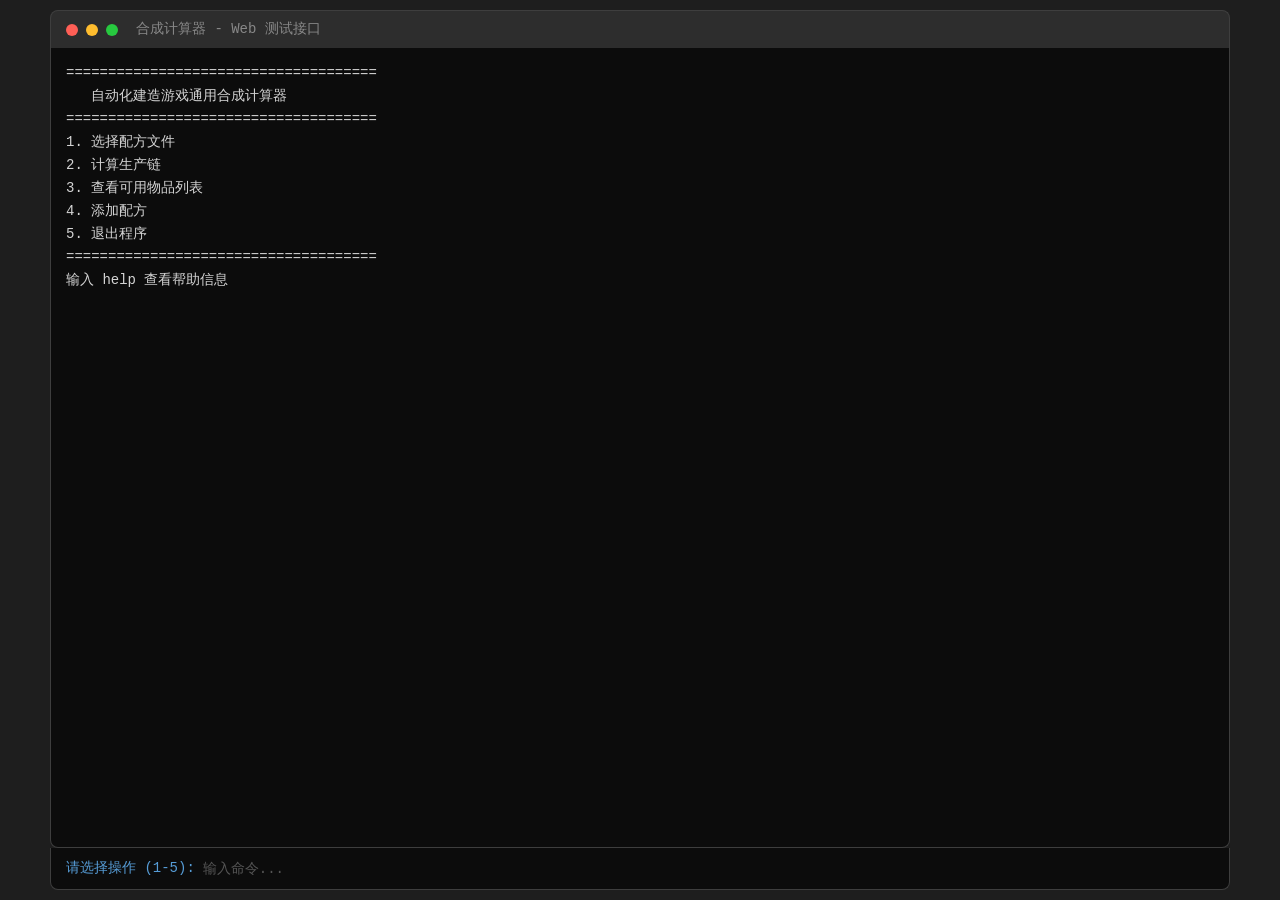
<file: test/templates/index.html>
<!DOCTYPE html>
<html lang="zh-CN">
<head>
    <meta charset="UTF-8">
    <meta name="viewport" content="width=device-width, initial-scale=1.0">
    <title>合成计算器 - Web 测试接口</title>
    <style>
        * {
            margin: 0;
            padding: 0;
            box-sizing: border-box;
        }

        body {
            background-color: #1e1e1e;
            color: #d4d4d4;
            font-family: 'Consolas', 'Monaco', 'Courier New', monospace;
            font-size: 14px;
            line-height: 1.5;
            height: 100vh;
            display: flex;
            flex-direction: column;
        }

        .terminal-container {
            flex: 1;
            display: flex;
            flex-direction: column;
            max-width: 1200px;
            width: 100%;
            margin: 0 auto;
            padding: 10px;
        }

        .terminal-header {
            background-color: #2d2d2d;
            border: 1px solid #3e3e3e;
            border-bottom: none;
            border-radius: 8px 8px 0 0;
            padding: 8px 15px;
            display: flex;
            align-items: center;
            gap: 8px;
        }

        .terminal-dot {
            width: 12px;
            height: 12px;
            border-radius: 50%;
        }

        .dot-red { background-color: #ff5f56; }
        .dot-yellow { background-color: #ffbd2e; }
        .dot-green { background-color: #27c93f; }

        .terminal-title {
            margin-left: 10px;
            color: #888;
        }

        .terminal-output {
            flex: 1;
            background-color: #0c0c0c;
            border: 1px solid #3e3e3e;
            border-top: none;
            border-radius: 0 0 8px 8px;
            padding: 15px;
            overflow-y: auto;
            white-space: pre-wrap;
            word-wrap: break-word;
        }

        .output-line {
            margin-bottom: 2px;
        }

        .output-line.command {
            color: #4ec9b0;
        }

        .output-line.response {
            color: #d4d4d4;
        }

        .output-line.error {
            color: #f44747;
        }

        .output-line.prompt {
            color: #569cd6;
        }

        .terminal-input-container {
            display: flex;
            align-items: center;
            background-color: #0c0c0c;
            border: 1px solid #3e3e3e;
            border-top: none;
            border-radius: 0 0 8px 8px;
            padding: 10px 15px;
        }

        .prompt-text {
            color: #569cd6;
            margin-right: 8px;
            white-space: nowrap;
        }

        #command-input {
            flex: 1;
            background-color: transparent;
            border: none;
            color: #d4d4d4;
            font-family: inherit;
            font-size: inherit;
            outline: none;
        }

        #command-input::placeholder {
            color: #555;
        }

        .loading {
            display: inline-block;
            width: 8px;
            height: 8px;
            border: 2px solid #569cd6;
            border-top-color: transparent;
            border-radius: 50%;
            animation: spin 1s linear infinite;
            margin-left: 8px;
        }

        @keyframes spin {
            to { transform: rotate(360deg); }
        }

        .hidden {
            display: none;
        }

        ::-webkit-scrollbar {
            width: 10px;
        }

        ::-webkit-scrollbar-track {
            background: #1e1e1e;
        }

        ::-webkit-scrollbar-thumb {
            background: #3e3e3e;
            border-radius: 5px;
        }

        ::-webkit-scrollbar-thumb:hover {
            background: #555;
        }
    </style>
</head>
<body>
    <div class="terminal-container">
        <div class="terminal-header">
            <div class="terminal-dot dot-red"></div>
            <div class="terminal-dot dot-yellow"></div>
            <div class="terminal-dot dot-green"></div>
            <span class="terminal-title">合成计算器 - Web 测试接口</span>
        </div>
        <div class="terminal-output" id="terminal-output"></div>
        <div class="terminal-input-container">
            <span class="prompt-text" id="prompt-text">请选择操作 (1-5): </span>
            <input type="text" id="command-input" placeholder="输入命令..." autocomplete="off" autofocus>
            <span class="loading hidden" id="loading"></span>
        </div>
    </div>

    <script>
        const outputElement = document.getElementById('terminal-output');
        const inputElement = document.getElementById('command-input');
        const promptElement = document.getElementById('prompt-text');
        const loadingElement = document.getElementById('loading');

        let commandHistory = [];
        let historyIndex = -1;

        function appendOutput(text, className = 'response') {
            const line = document.createElement('div');
            line.className = `output-line ${className}`;
            line.textContent = text;
            outputElement.appendChild(line);
            outputElement.scrollTop = outputElement.scrollHeight;
        }

        function appendCommand(command) {
            const line = document.createElement('div');
            line.className = 'output-line command';
            line.textContent = `> ${command}`;
            outputElement.appendChild(line);
        }

        function setPrompt(prompt) {
            promptElement.textContent = prompt;
        }

        function showLoading() {
            loadingElement.classList.remove('hidden');
        }

        function hideLoading() {
            loadingElement.classList.add('hidden');
        }

        async function sendCommand(command) {
            appendCommand(command);
            showLoading();

            try {
                const response = await fetch('/api/terminal', {
                    method: 'POST',
                    headers: {
                        'Content-Type': 'application/json'
                    },
                    body: JSON.stringify({ command: command })
                });

                const data = await response.json();

                if (data.output) {
                    appendOutput(data.output);
                }
                if (data.prompt) {
                    setPrompt(data.prompt);
                }
            } catch (error) {
                appendOutput(`错误: ${error.message}`, 'error');
            } finally {
                hideLoading();
                inputElement.value = '';
                inputElement.focus();
            }
        }

        inputElement.addEventListener('keydown', async (e) => {
            if (e.key === 'Enter') {
                const command = inputElement.value.trim();
                if (command) {
                    commandHistory.push(command);
                    historyIndex = commandHistory.length;
                    await sendCommand(command);
                }
            } else if (e.key === 'ArrowUp') {
                e.preventDefault();
                if (historyIndex > 0) {
                    historyIndex--;
                    inputElement.value = commandHistory[historyIndex];
                }
            } else if (e.key === 'ArrowDown') {
                e.preventDefault();
                if (historyIndex < commandHistory.length - 1) {
                    historyIndex++;
                    inputElement.value = commandHistory[historyIndex];
                } else {
                    historyIndex = commandHistory.length;
                    inputElement.value = '';
                }
            } else if (e.key === 'Escape') {
                inputElement.value = '';
            }
        });

        async function init() {
            appendOutput('=====================================');
            appendOutput('   自动化建造游戏通用合成计算器');
            appendOutput('=====================================');
            appendOutput('1. 选择配方文件');
            appendOutput('2. 计算生产链');
            appendOutput('3. 查看可用物品列表');
            appendOutput('4. 添加配方');
            appendOutput('5. 退出程序');
            appendOutput('=====================================');
            appendOutput('');
            appendOutput('输入 help 查看帮助信息');
            appendOutput('');
        }

        init();
    </script>
</body>
</html>
</file>
